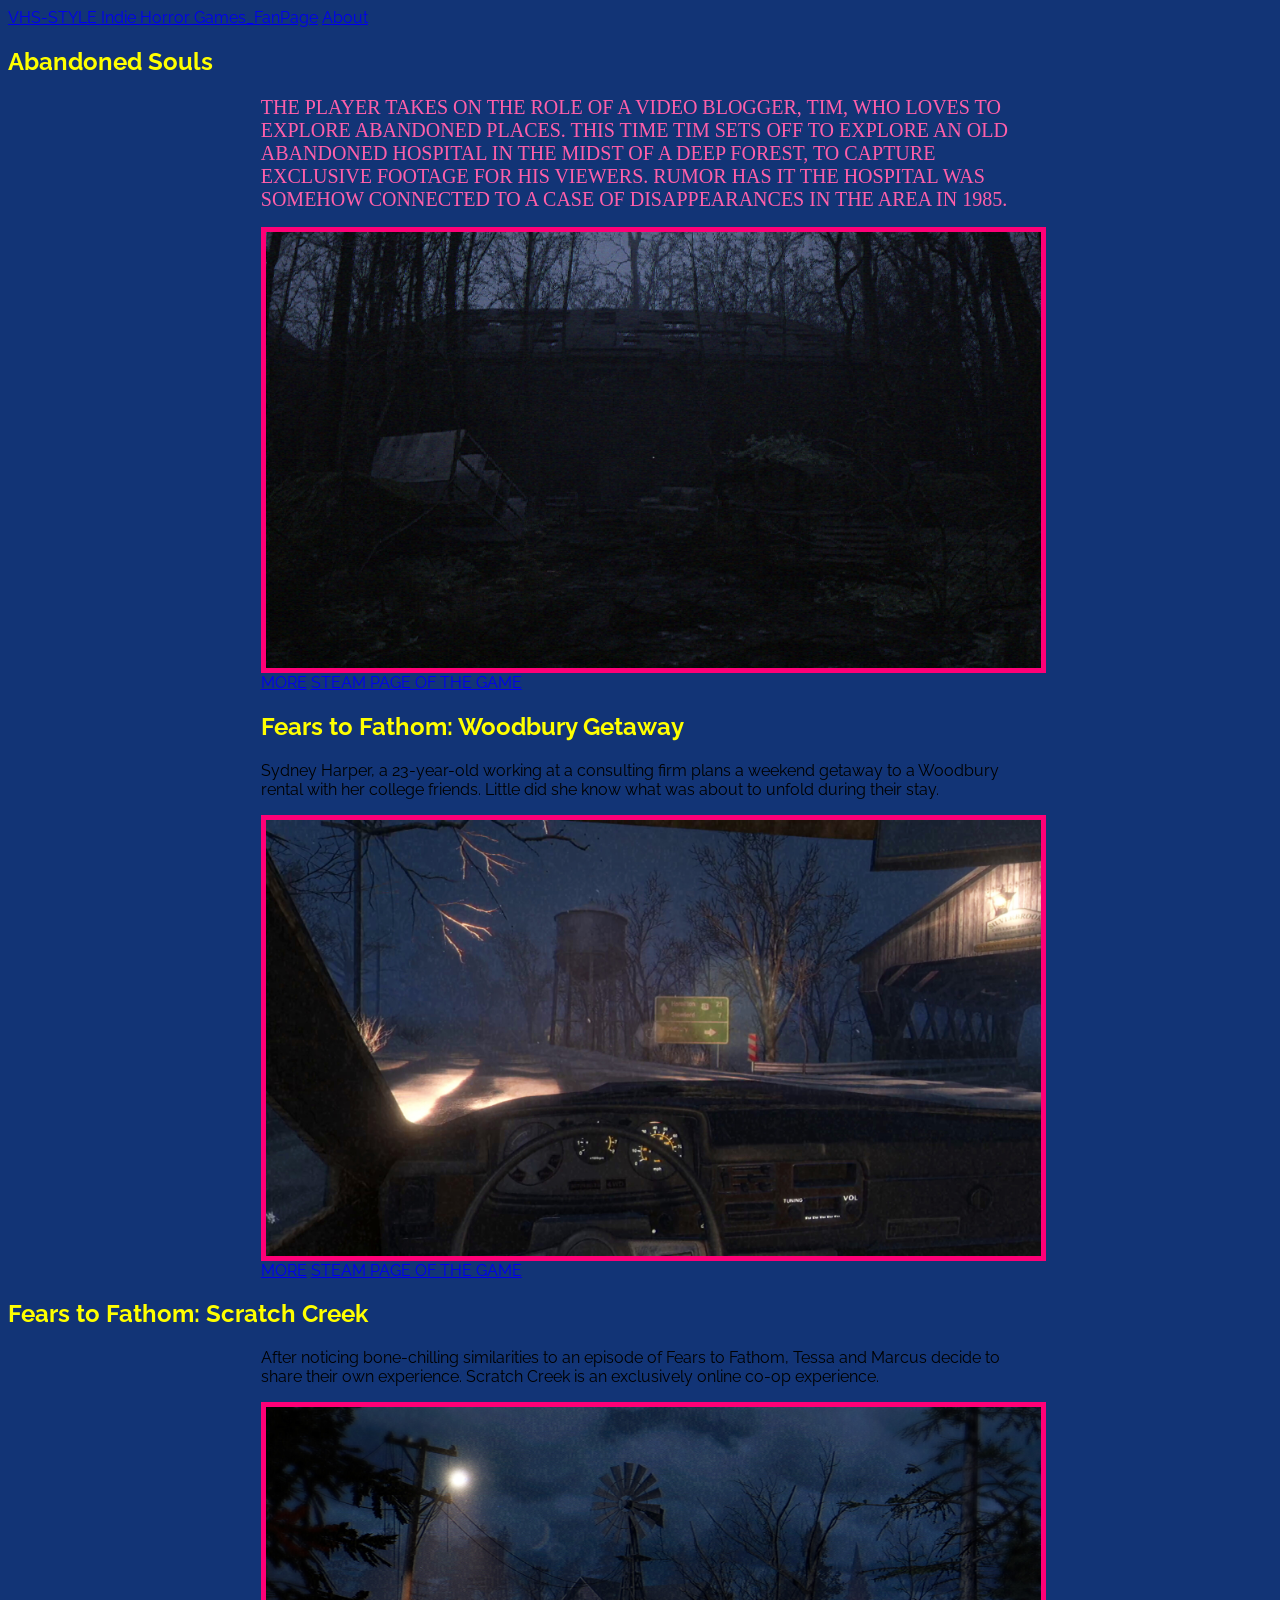
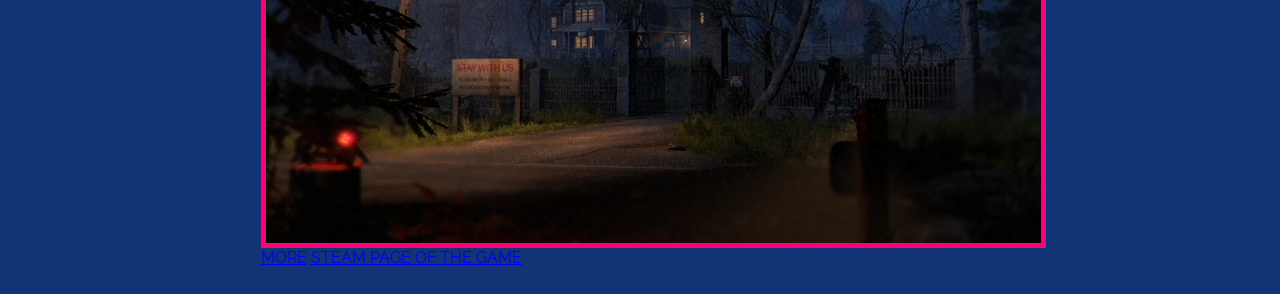
<file: Template_Weboldal-main/index.html>
<!DOCTYPE html>
<html>
<head>
<title>W3.CSS Template</title>

<meta charset="UTF-8">

<meta name="viewport" content="width=device-width, initial-scale=1">

<link rel="stylesheet" href="https://www.w3schools.com/w3css/5/w3.css">

<link rel="stylesheet" href="style.css">

<link href="https://fonts.googleapis.com/css?family=Raleway" rel="stylesheet" type="text/css">

<style>
body {font-family: "Raleway", Arial, sans-serif}
.w3-row img {margin-bottom: -8px}
</style>
</head>
<body>

<!-- !PAGE CONTENT! -->
<div class="w3-content" style="max-width:1500px">

  <!-- Header -->
  <header class="w3-container w3-xlarge w3-padding-24">
    <a href="#" class="w3-left w3-button w3-white">VHS-STYLE Indie Horror Games_FanPage</a>
    <a href="#about" class="w3-right w3-button w3-white">About</a>
  </header>

<!-- End Page Content -->
</div>
<div class="w3-text-deep-orange">

<!-- Footer / About Section -->
<footer class="w3-light-grey w3-padding-64 w3-center" id="about">
  <div class="abb">
    <h2>Abandoned Souls</h2>
  </div>
  
  <form style="margin:auto;width:60%" action="/action_page.php" target="_blank">
    <p class="w3-large w3-text-pink">
        <!-- Photo Grid -->
         <div class="special">
                THE PLAYER TAKES ON THE ROLE OF A VIDEO BLOGGER, TIM, WHO LOVES TO EXPLORE ABANDONED PLACES. 
                THIS TIME TIM SETS OFF TO EXPLORE AN OLD ABANDONED HOSPITAL IN THE MIDST OF A DEEP FOREST, TO CAPTURE EXCLUSIVE FOOTAGE FOR HIS VIEWERS. 
                RUMOR HAS IT THE HOSPITAL WAS SOMEHOW CONNECTED TO A CASE OF DISAPPEARANCES IN THE AREA IN 1985.
         </div>
    </p>
      <!-- Photo Grid -->
  <div class="picture">
      <img src="képernyőkép1.jpg">
  </div>
  <a href="as.html">MORE</a>
  <a href="https://store.steampowered.com/app/2412490/Abandoned_Souls/">STEAM PAGE OF THE GAME</a>
  
<footer class="w3-light-grey w3-padding-64 w3-center" id="about">
  <div class="abb">
  <h2>Fears to Fathom: Woodbury Getaway</h2>
</div>
<form style="margin:auto;width:60%" action="/action_page.php" target="_blank">
  <p class="w3-large w3-text-pink">
    Sydney Harper, a 23-year-old working at a consulting firm plans a weekend getaway to a Woodbury rental with her college friends. 
    Little did she know what was about to unfold during their stay.
  </p>
<div class="picture"><img src="susablepicturegit.jpg" alt=""></div> 
<a href="wg.html">MORE</a>
<a href="https://store.steampowered.com/app/2961530/Fears_to_Fathom__Woodbury_Getaway/?curator_clanid=43753848">STEAM PAGE OF THE GAME</a>
</form>
<br>
</footer>

<footer class="w3-light-grey w3-padding-64 w3-center" id="about">
  <div class="abb">
  <h2>Fears to Fathom: Scratch Creek</h2>
</div>
<form style="margin:auto;width:60%" action="/action_page.php" target="_blank">
  <p class="w3-large w3-text-pink">
    After noticing bone-chilling similarities to an episode of Fears to Fathom, 
    Tessa and Marcus decide to share their own experience. 
    Scratch Creek is an exclusively online co-op experience.
  </p>
<div class="picture"><img src="SC.jpg" alt=""></div> 
<a href="sc.html">MORE</a>
<a href="https://store.steampowered.com/app/4121170/Fears_to_Fathom__Scratch_Creek/">STEAM PAGE OF THE GAME</a>
</form>
<br>
</footer>

</div>

</body>
</html>
</file>
<file: Template_Weboldal-main/style.css>
.nagybetűs {
    text-transform: uppercase;
}


.abb {
    color: yellow;
}

* {
    background-color: #123476;
}

.picture img {
  display: block;
  margin: 0 auto;
  width: 775px;
  height: auto;
  border: 5px solid rgb(255, 0, 119);
}

.special {
    font-family: arcadeclassic;
    color: rgb(255, 95, 170);
    font-size: 20px;
}
</file>
